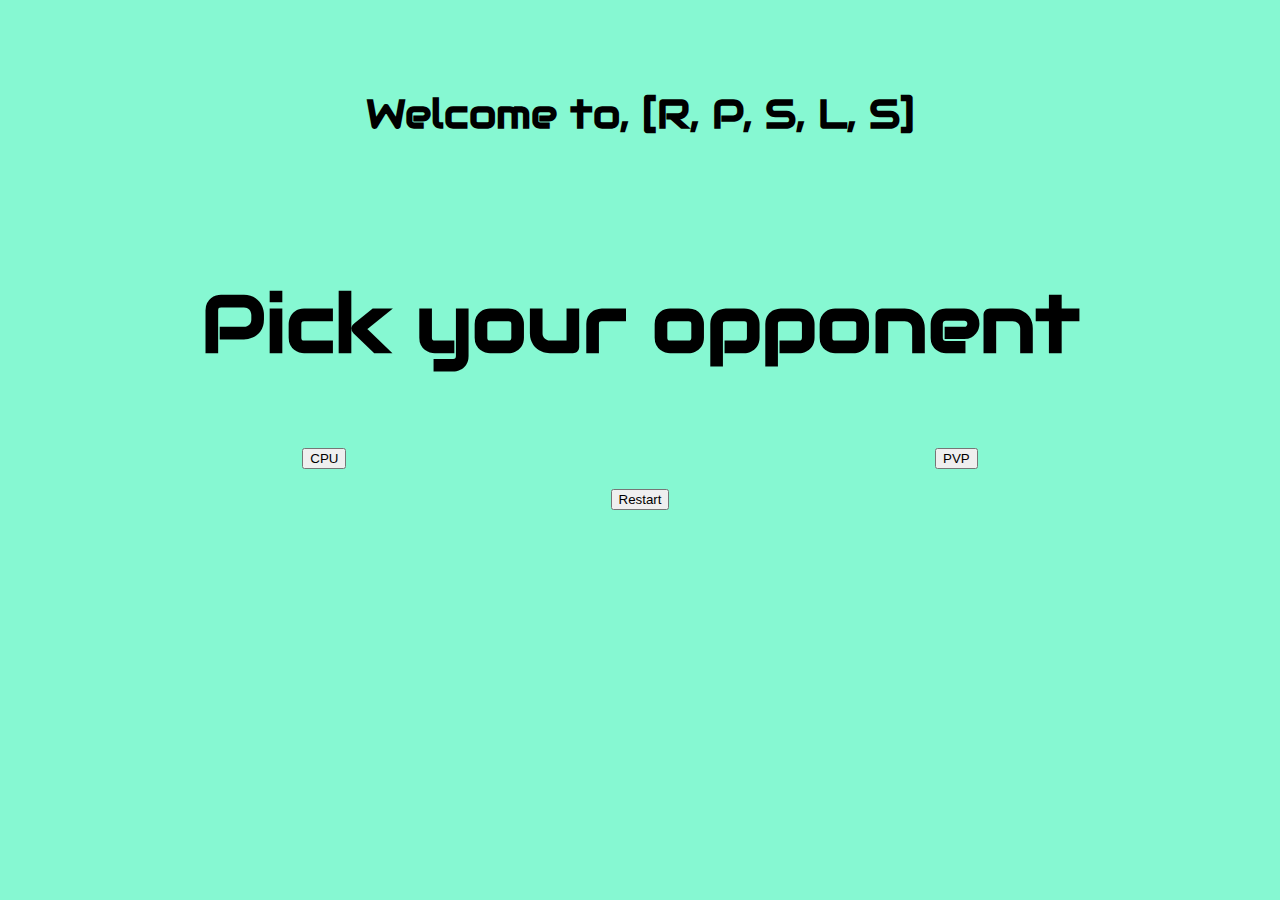
<file: Example/index.html>
<!doctype html>
<html lang="en">
    <head>
        <!-- Required meta tags -->
        <meta charset="utf-8">
        <meta name="viewport" content="width=device-width, initial-scale=1">
        <!-- Bootstrap CSS -->
        <link
            href="https://cdn.jsdelivr.net/npm/bootstrap@5.0.0-beta1/dist/css/bootstrap.min.css"
            rel="stylesheet"
            integrity="sha384-giJF6kkoqNQ00vy+HMDP7azOuL0xtbfIcaT9wjKHr8RbDVddVHyTfAAsrekwKmP1"
            crossorigin="anonymous"
        >
        <!-- Other Links -->
        <link rel="stylesheet" href="./css/style.css">
        

        <link rel="preconnect" href="https://fonts.gstatic.com">
        <link href="https://fonts.googleapis.com/css2?family=Acme&display=swap" rel="stylesheet">
        
        <link rel="preconnect" href="https://fonts.gstatic.com">
        <link href="https://fonts.googleapis.com/css2?family=Audiowide&display=swap" rel="stylesheet">
        
        <title>R.P.S.L.S.</title>
    </head>
    <body>
        
        <div class="title">
            <p>Welcome to, [R, P, S, L, S]</p>
        </div>

        <div id="injectGame">


        </div>

        <div class="restart">
            <button id="restartBtn" class="restartGame ">Restart</button>
        </div>
        

        <!-- Optional JavaScript; choose one of the two! -->
        <!-- Option 1: Bootstrap Bundle with Popper -->
        <script src="https://cdn.jsdelivr.net/npm/bootstrap@5.0.0-beta1/dist/js/bootstrap.bundle.min.js" integrity="sha384-ygbV9kiqUc6oa4msXn9868pTtWMgiQaeYH7/t7LECLbyPA2x65Kgf80OJFdroafW" crossorigin="anonymous"></script>
        <!-- Option 2: Separate Popper and Bootstrap JS -->
        <!--
        <script src="https://cdn.jsdelivr.net/npm/@popperjs/core@2.5.4/dist/umd/popper.min.js" integrity="sha384-q2kxQ16AaE6UbzuKqyBE9/u/KzioAlnx2maXQHiDX9d4/zp8Ok3f+M7DPm+Ib6IU" crossorigin="anonymous"></script>
        <script src="https://cdn.jsdelivr.net/npm/bootstrap@5.0.0-beta1/dist/js/bootstrap.min.js" integrity="sha384-pQQkAEnwaBkjpqZ8RU1fF1AKtTcHJwFl3pblpTlHXybJjHpMYo79HY3hIi4NKxyj" crossorigin="anonymous"></script>
        -->
        <script src="./js/script.js"></script>
    </body>
</html>
</file>
<file: Example/css/style.css>
body {
    background-color: #86f8d2;
    
}

.title {
    font-family: 'Audiowide', cursive;
    font-size: 40px;
    font-weight: bold;
    padding-top: 40px;
    display: flex;
    justify-content: center;
}

/* MAIN PAGE */

.pickOpponent, .numOfRounds {
    font-family: 'Audiowide', cursive;
    padding-top: 20px;
    font-size: 40px;
    display: flex;
    justify-content: center;
    justify-content: space-around;
}

.restart {
    font-family: 'Audiowide', cursive;
    padding-top: 20px;
    font-size: 40px;
    display: flex;
    justify-content: center;
}

/* GAME PAGE */
.selections {
    display: flex;
    justify-content: center;
    justify-content: space-around;
}

.selection {
    background: none;
    border: none;
    font-size: 120px;
    cursor: pointer;
    transition: 100ms;
}

.selection:hover {
    transform: scale(1.2);
}

.center{
    display:flex;
    align-self: center;
}
.results {
    margin-top: 20px;
    display: grid;
    justify-content: center;
    grid-template-columns: repeat(2, 1fr);
    justify-items: center;
    align-items: center;
    font-size: 30px;
}

.player {
    font-family: 'Acme', sans-serif;
    font-size: 45px;
}

.playerScore {
    font-family: 'Acme', sans-serif;
    font-size: 75px;
}

.result {
    display: flex;
    justify-content: center;
    font-family: 'Acme', sans-serif;
    font-weight: bold;
    font-size: 85px;
}
.winner {
    display: flex;
    justify-content: center;
    font-family: 'Acme', sans-serif;
    font-weight: bold;
    font-size: 50px;
}

/* Difficulties page */
.instructions {
    display: flex;
    justify-content: center;
    font-family: 'Acme', sans-serif;
    /* font-weight: bold; */
    font-size: 45px;
}
</file>
